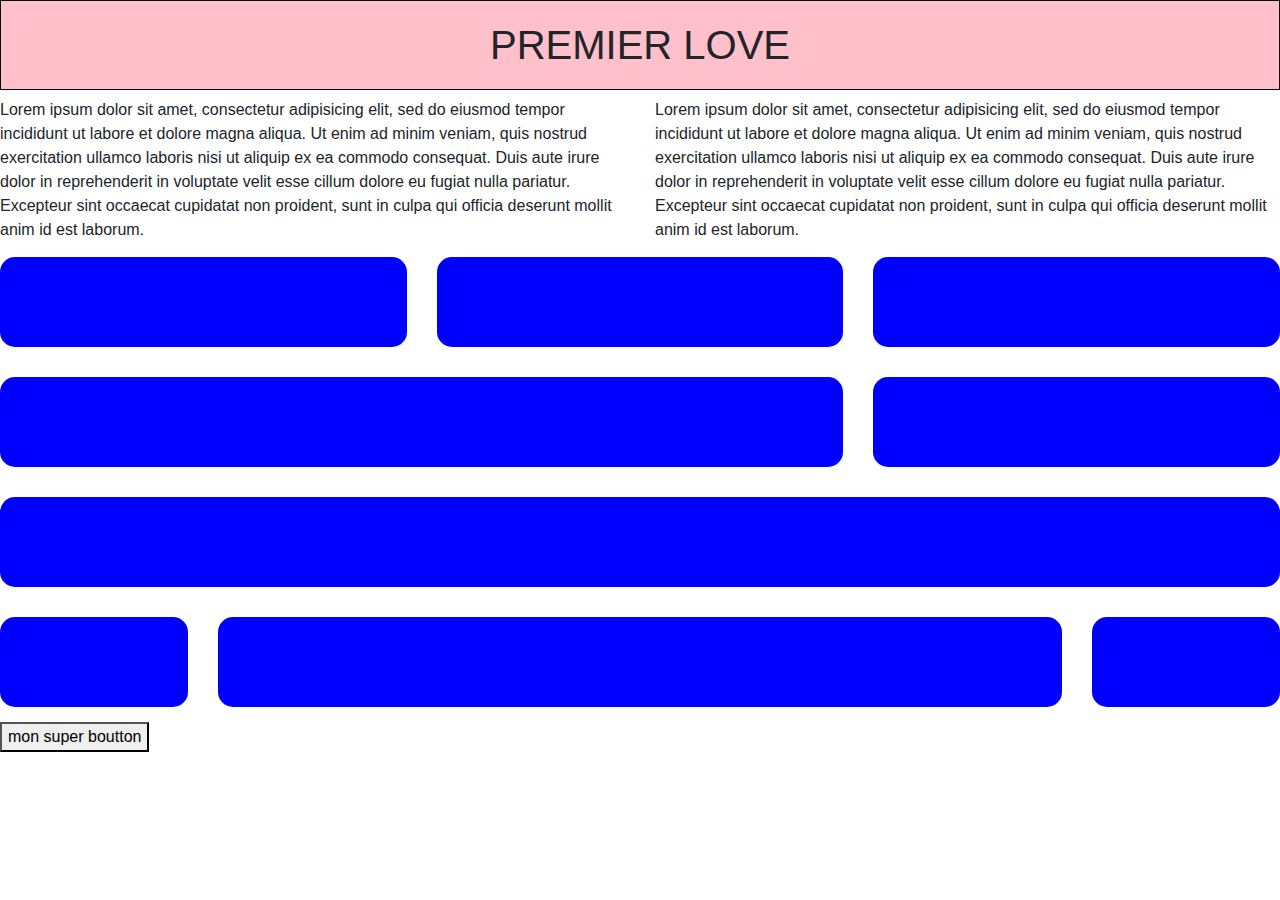
<file: index.html>
<!DOCTYPE html>
<html>
<head>
	<title>Premier amour</title>
	<link rel="stylesheet" type="text/css" href="css/bootstrap.css">
	<link rel="stylesheet" type="text/css" href="css/style.css">
</head>
<body>
	<div>
		<h1 class="text-center">PREMIER LOVE</h1>
	</div>

	<div class="row">
		<div class="col-md-6">
			Lorem ipsum dolor sit amet, consectetur adipisicing elit, sed do eiusmod
			tempor incididunt ut labore et dolore magna aliqua. Ut enim ad minim veniam,
			quis nostrud exercitation ullamco laboris nisi ut aliquip ex ea commodo
			consequat. Duis aute irure dolor in reprehenderit in voluptate velit esse
			cillum dolore eu fugiat nulla pariatur. Excepteur sint occaecat cupidatat non
			proident, sunt in culpa qui officia deserunt mollit anim id est laborum.
		</div>

		<div class="col-md-6">
			Lorem ipsum dolor sit amet, consectetur adipisicing elit, sed do eiusmod
			tempor incididunt ut labore et dolore magna aliqua. Ut enim ad minim veniam,
			quis nostrud exercitation ullamco laboris nisi ut aliquip ex ea commodo
			consequat. Duis aute irure dolor in reprehenderit in voluptate velit esse
			cillum dolore eu fugiat nulla pariatur. Excepteur sint occaecat cupidatat non
			proident, sunt in culpa qui officia deserunt mollit anim id est laborum.
		</div>
		
	</div>
		<div class="row">
			<div class="col-md-4">
				<div class="tab">
					
				</div>
			</div>
			<div class="col-md-4">
				<div class="tab">
					
				</div>
			</div>
			<div class="col-md-4">
				<div class="tab">
					
				</div>
			</div>
		</div>
		
		<div class="row">
			<div class="col-md-8">
				<div class="tab">
				
				</div>	
			</div>
			<div class="col-md-4">
				<div class="tab">
					
				</div>
			</div>
		</div>

		<div class="row">
			<div class="col-md-12">
				<div class="tab">
					
				</div>
			</div>
		</div>

		<div class="row">
			<div class="col-md-2">
				<div class="tab">
					
				</div>
			</div>
			<div class="col-md-8">
				<div class="tab">
					
				</div>
			</div>

			<div class="col-md-2">
				<div class="tab">
					
				</div>
			</div>

			
		</div>

			<button>mon super boutton</button>
</body>
</html>
</file>
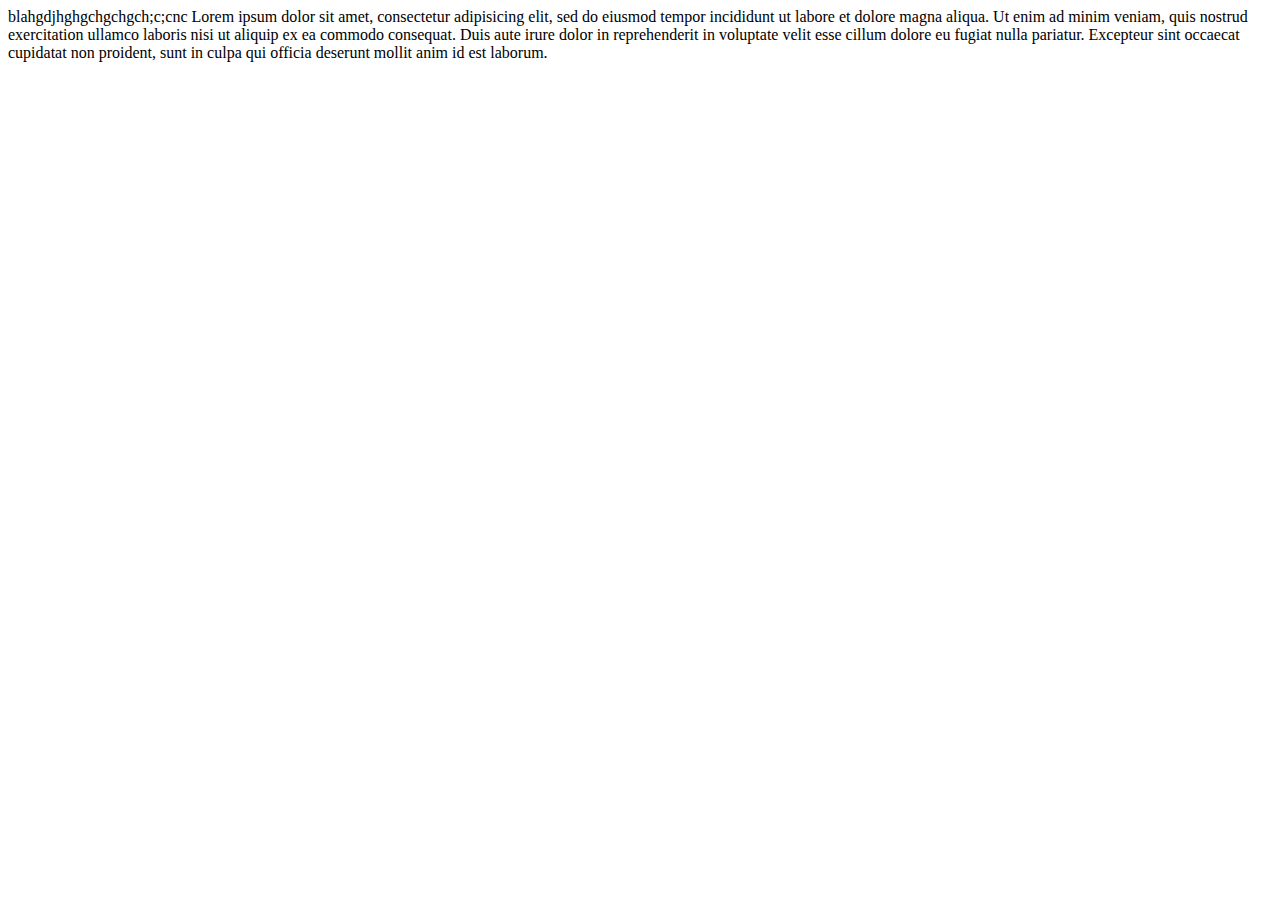
<file: page2.html>
<!DOCTYPE html>
<html>
<head>
	<title>page2</title>
</head>
<body>
		<div>	
				blahgdjhghgchgchgch;c;cnc Lorem ipsum dolor sit amet, consectetur adipisicing elit, sed do eiusmod
				tempor incididunt ut labore et dolore magna aliqua. Ut enim ad minim veniam,
				quis nostrud exercitation ullamco laboris nisi ut aliquip ex ea commodo
				consequat. Duis aute irure dolor in reprehenderit in voluptate velit esse
				cillum dolore eu fugiat nulla pariatur. Excepteur sint occaecat cupidatat non
				proident, sunt in culpa qui officia deserunt mollit anim id est laborum.	
		</div>
</body>
</html>
</file>
<file: css/style.css>
h1{
	border: 1px solid black;
	padding: 20px;
	background-color: pink;
}
.tab{
	background-color: blue;
	border-radius: 15px;
	height: 90px;
	margin: 15px auto;
}
</file>
